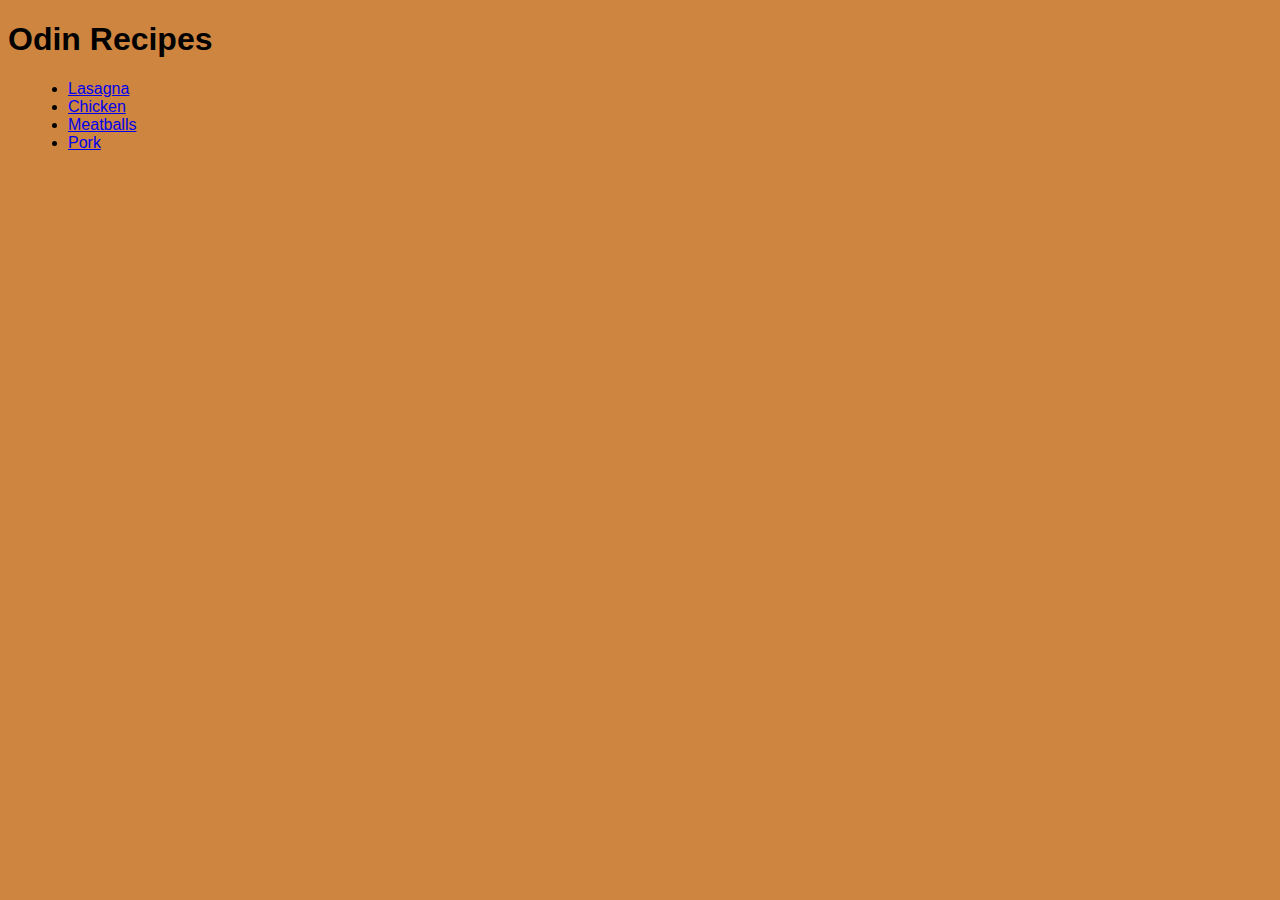
<file: index.html>
<!DOCTYPE html>
<html lang="en">
<head>
    <meta charset="UTF-8">
    <meta name="viewport" content="width=device-width, initial-scale=1.0">
    <title>Odin Recipes</title>
    <link rel="stylesheet" href="../style.css">
</head>
<body>
    <h1>Odin Recipes</h1>
    <ul>
        <div class="list">
            <li><a href="recipes/lasagna.html">Lasagna</a></li>
            <li><a href="recipes/chicken.html">Chicken</a></li> 
            <li><a href="recipes/meatballs.html">Meatballs</a></li>
            <li><a href="recipes/pork.html">Pork</a></li>
        </div>
    </ul>
</body>
</html>
</file>
<file: style.css>
*{
    font-family: Arial, Helvetica, sans-serif;
    font-family: 20px;
    background: peru;
}

.list{
margin: 20px;

}

.title{
    background: green;
    text-align: center;
    }
</file>
